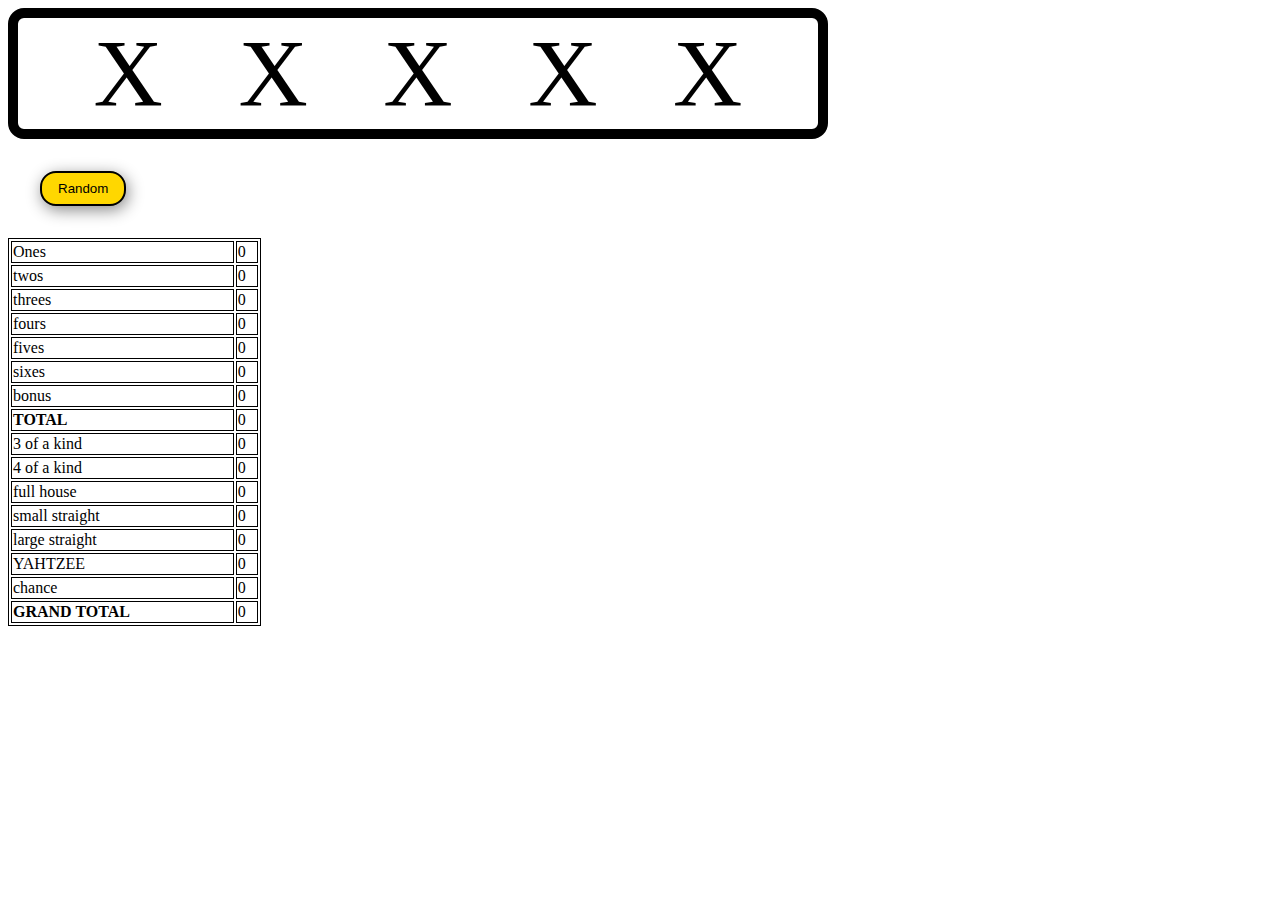
<file: index.html>
<!DOCTYPE html>
<html lang="en">
<head>
    <meta charset="UTF-8">
    <meta http-equiv="X-UA-Compatible" content="IE=edge">
    <meta name="viewport" content="width=device-width, initial-scale=1.0">
    <title>Yahtzee</title>
    <link rel="stylesheet" href="style.css">
</head>
<body>
    <div class="dice-container">
        <div data-state="active" class="dice" data-index="0">X</div>
        <div data-state="active" class="dice" data-index="1">X</div>
        <div data-state="active" class="dice" data-index="2">X</div>
        <div data-state="active" class="dice" data-index="3">X</div>
        <div data-state="active" class="dice" data-index="4">X</div>
    </div>
    <button onclick="rng()">Random</button>

    <table style="width:20%">
        <tr>
          <td>Ones</td>
          <td class="score" data-score-type="count" data-score-index="1">0</td>
        </tr>
          <tr>
            <td>twos</td>
            <td class="score" data-score-type="count" data-score-index="2">0</td>
          </tr>
          <tr>
            <td>threes</td>
            <td class="score" data-score-type="count" data-score-index="3">0</td>
          </tr>
          <tr>
            <td>fours</td>
            <td class="score" data-score-type="count" data-score-index="4">0</td>
          </tr>
          <tr>
            <td>fives</td>
            <td class="score" data-score-type="count" data-score-index="5">0</td>
          </tr>
          <tr>
            <td>sixes</td>
            <td class="score" data-score-type="count" data-score-index="6">0</td>
          </tr>
          <tr>
            <td>bonus</td>
            <td>0</td>
          </tr>
          <tr>
            <td><b>TOTAL</b></td>
            <td>0</td>
          </tr>
          <tr>
            <td>3 of a kind</td>
            <td>0</td>
          </tr>
            <tr>
              <td>4 of a kind</td>
              <td>0</td>
            </tr>
            <tr>
              <td>full house</td>
              <td>0</td>
            </tr>
            <tr>
              <td>small straight</td>
              <td>0</td>
            </tr>
            <tr>
              <td>large straight</td>
              <td>0</td>
            </tr>
            <tr>
              <td>YAHTZEE</td>
              <td>0</td>
            </tr>
            <tr>
              <td>chance</td>
              <td>0</td>
            </tr>
            <tr>
              <td><b>GRAND TOTAL</b></td>
              <td>0</td>
            </tr>
      </table>

    <script src="app.js"></script>
</body>
</html>
</file>
<file: style.css>
.dice-container {
    display: flex;
    justify-content: center;
    width: 800px;
    justify-content: space-evenly;
    border: solid black 10px;
    border-radius: 1rem;
    cursor: pointer;
}
.dice {
    font-size: 6rem;
}
button {
    margin: 2rem;
    padding: 0.5rem 1rem;
    border: black solid 2px;
    background-color: gold;
    box-shadow: 2px 4px 16px #888888;
    border-radius: 1rem;
}
button:hover {
    background-color: goldenrod;
}
table, th, td {
    border: black solid 1px;
}

div[data-state="inactive"]{
    border:solid 1px red;
}
</file>
